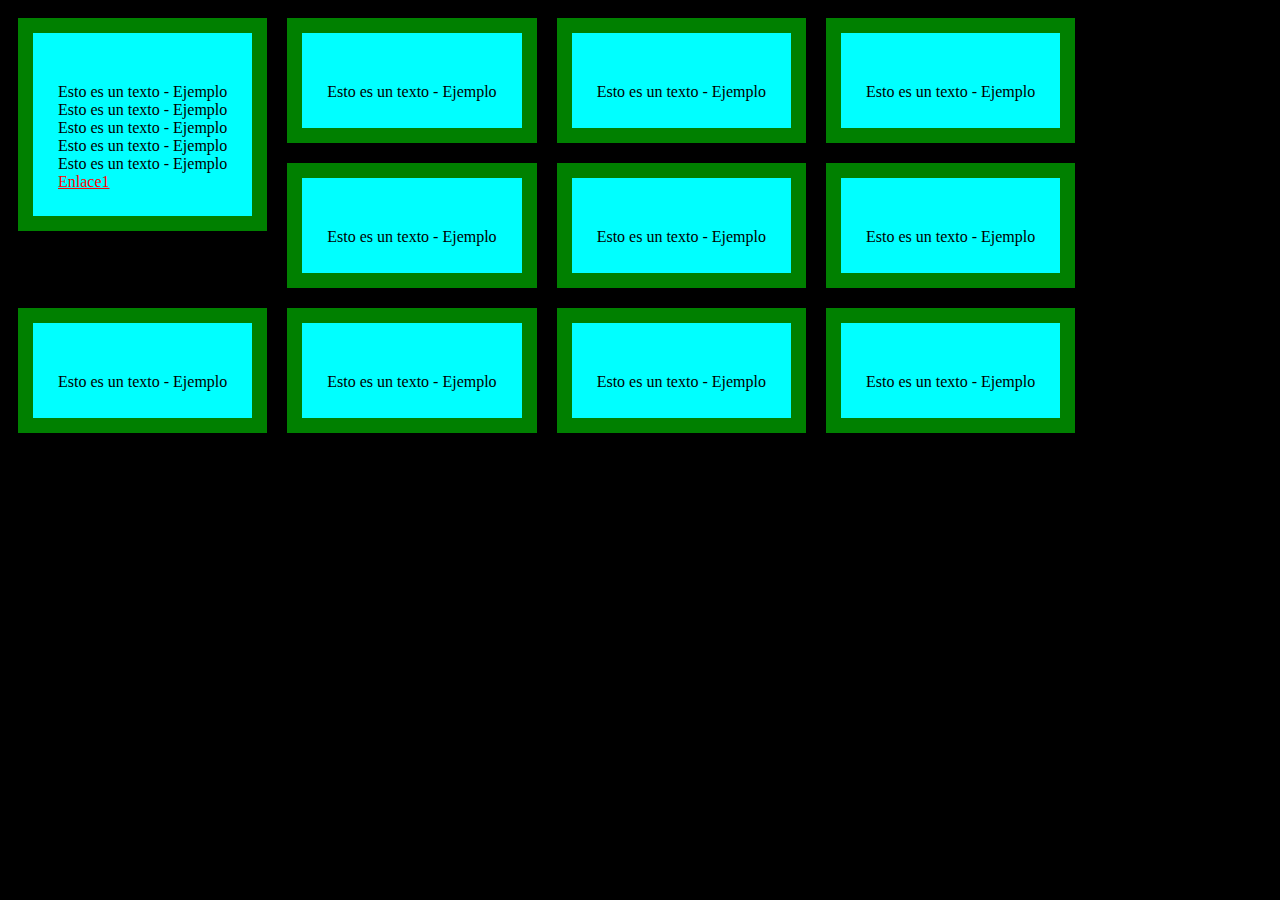
<file: Carpeta del profe/index.html>
<html>
    <div class="ejemplo1">
        Esto es un texto - Ejemplo<br />
        Esto es un texto - Ejemplo<br />
        Esto es un texto - Ejemplo<br />
        Esto es un texto - Ejemplo<br />
        Esto es un texto - Ejemplo<br />
        <a href="http://Google.com">Enlace1</a>
    </div>
    <div class="ejemplo1">
        Esto es un texto - Ejemplo<br />
    </div>
    <div class="ejemplo1">
        Esto es un texto - Ejemplo<br />
    </div>
    <div class="ejemplo1">
        Esto es un texto - Ejemplo<br />
    </div>
    <div class="ejemplo1">
        Esto es un texto - Ejemplo<br />
    </div>
    <div class="ejemplo1">
        Esto es un texto - Ejemplo<br />
    </div>
    <div class="ejemplo1">
        Esto es un texto - Ejemplo<br />
    </div>
    <div class="ejemplo1">
        Esto es un texto - Ejemplo<br />
    </div>
    <div class="ejemplo1">
        Esto es un texto - Ejemplo<br />
    </div>
    <div class="ejemplo1">
        Esto es un texto - Ejemplo<br />
    </div>
    <div class="ejemplo1">
        Esto es un texto - Ejemplo<br />
    </div>
    
    <style>
        html{
            background-color: black;
        }
        .ejemplo1{
            min-height: 20px;
            max-width: 20%;
            background-color: aqua;
            padding: 25px;
            padding-top: 50px;
            border: 15px solid green;
            margin: 10px;
            float: left;
        }
        .ejemplo1 a{
            color: red;
        }

        .ejemplo1:hover{
            background-color: blue;
        }
    </style>
</html>
</file>
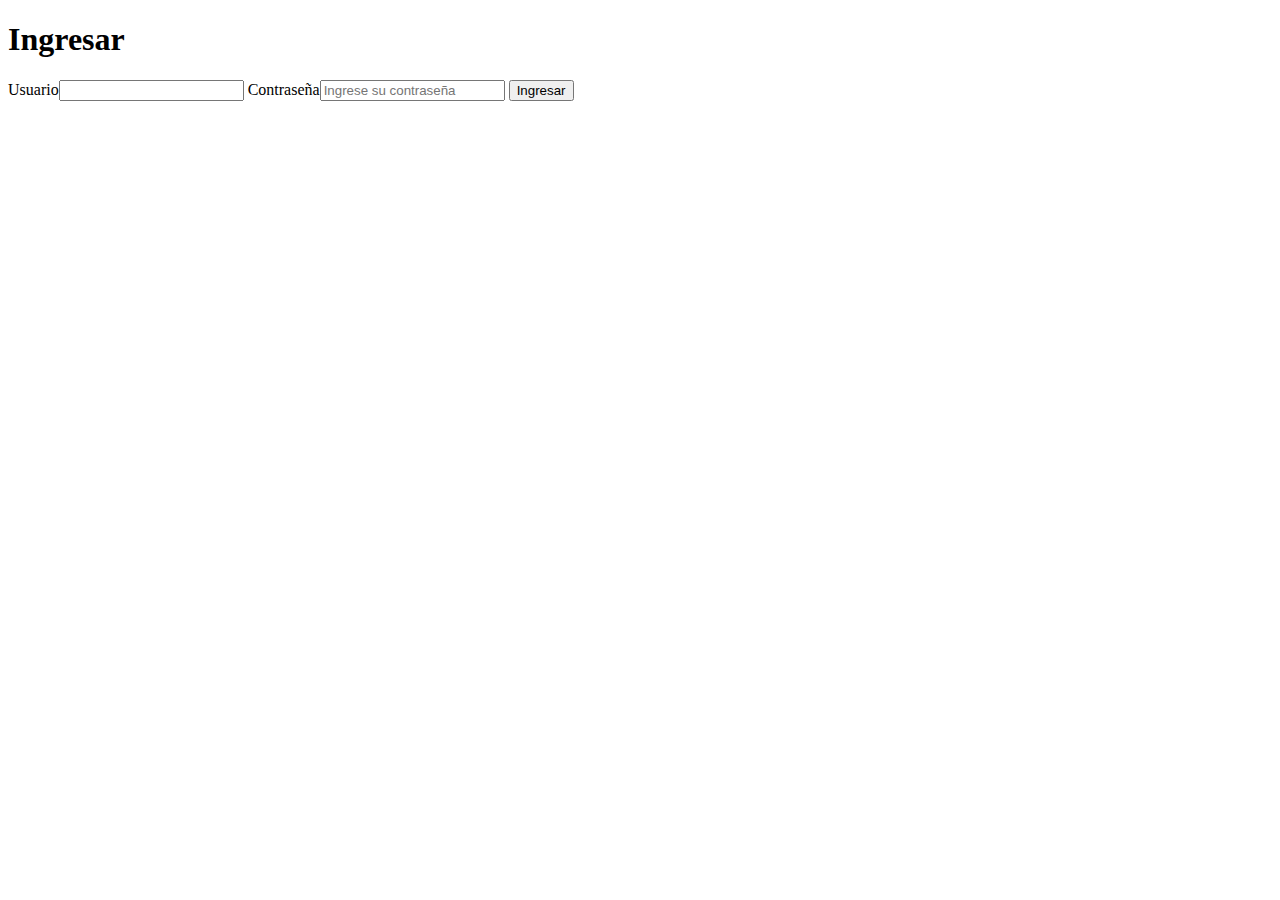
<file: Login/index.html>
<!DOCTYPE html>
<html lang="en">
<head>
  <meta charset="UTF-8">
  <meta name="viewport" content="width=device-width, initial-scale=1.0">
  <title>Valide su identidad</title>
</head>
<body>
  <form action="validar.php" method="post">
    <h1>Ingresar</h1>
    <!-- CUIDADO! name="usuario" y name="password" no son los mismos que la base de datos. Estos son los mismos que en el validar.php -->
    <label>Usuario<input type="text" name="usuario"></label>
    <label>Contraseña<input type="password" placeholder="Ingrese su contraseña" name="password"></label>
    <button type="submit" class="btn-ingresar">Ingresar</button>
  </form>
</body>
</html>
</file>
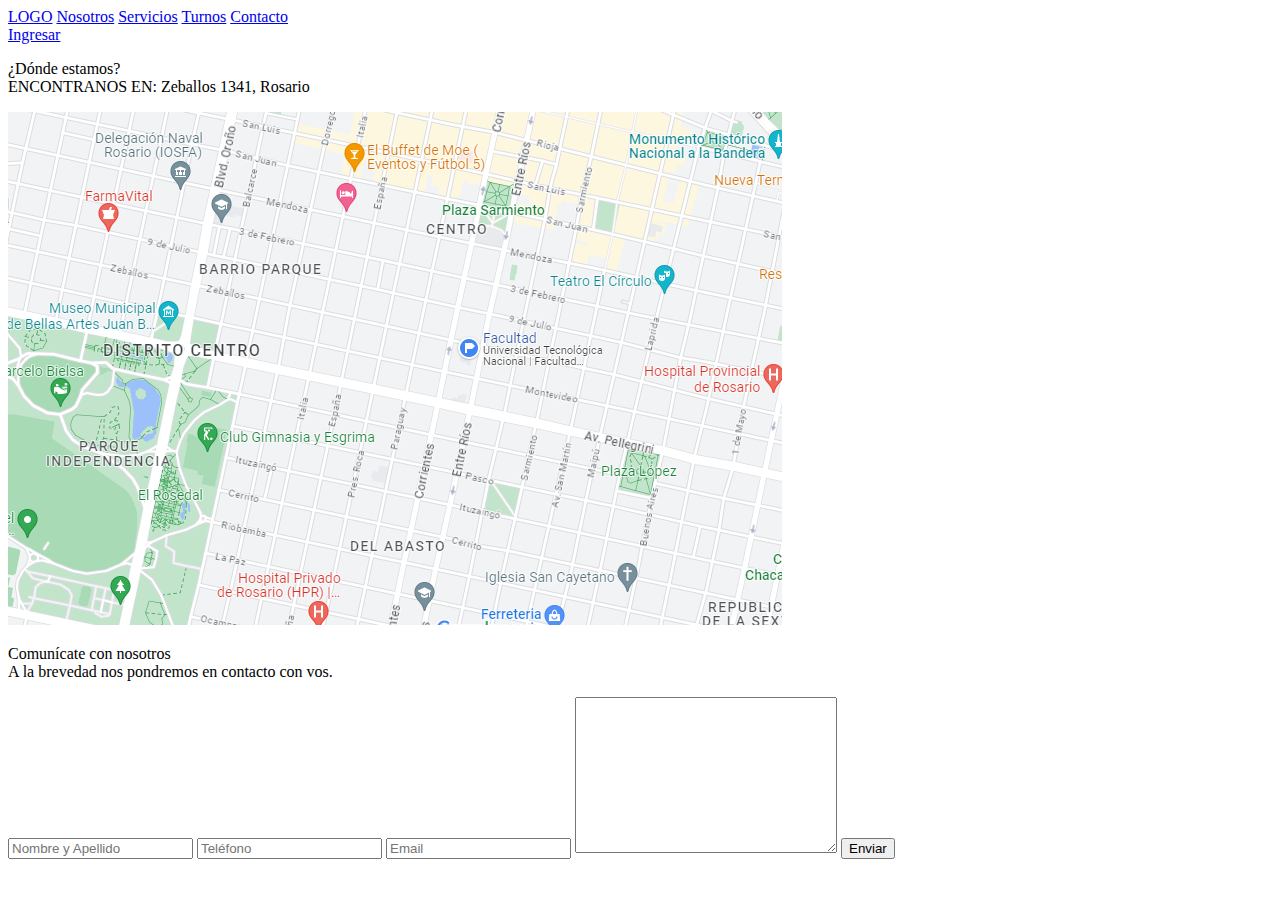
<file: contacto.html>
<!DOCTYPE html>
<html lang="es">
  <head>
    <meta charset="UTF-8" />
    <meta name="viewport" content="width=device-width, initial-scale=1.0" />
    <title>Veterinaria San Antón</title>
    <link
      href="https://cdn.jsdelivr.net/npm/bootstrap@5.3.2/dist/css/bootstrap.min.css"
      rel="stylesheet"
      integrity="sha384-T3c6CoIi6uLrA9TneNEoa7RxnatzjcDSCmG1MXxSR1GAsXEV/Dwwykc2MPK8M2HN"
      crossorigin="anonymous"
    />
  </head>
  <body>
    <nav class="navbar navbar-expand-md navbar-static-top">
      <div class="container-fluid">
        <div class="collapse navbar-collapse" id="navbarNavAltMarkup">
          <div class="navbar-nav">
            <a class="navbar-brand" href="index.html">LOGO</a>
            <a class="nav-link" href="nosotros.html">Nosotros</a>
            <a class="nav-link" href="servicios.html">Servicios</a>
            <a class="nav-link" href="turnos.html">Turnos</a>
            <a class="nav-link" href="contacto.html">Contacto</a>
          </div>
          <div class="navbar-nav">
            <a class="nav-link" href="#">Ingresar</a>
          </div>
        </div>
      </div>
    </nav>
    <div class="container">
      <p>
        ¿Dónde estamos? <br />
        ENCONTRANOS EN: Zeballos 1341, Rosario
      </p>
      <img src="Assets/mapa_local.png" class="rounded float-start" alt="Mapa del lugar de la veterinaria" />
    </div>
    <div>
      <p>
        Comunícate con nosotros <br />
        A la brevedad nos pondremos en contacto con vos.
      </p>
      <form action="" method="post">
        <input type="text" name="nomyape" placeholder="Nombre y Apellido" required />
        <input type="text" name="telefono" placeholder="Teléfono" required />
        <input type="email" name="mail" placeholder="Email" required />
        <textarea name="consulta" cols="30" rows="10"></textarea>
        <input type="submit" class="btn" value="Enviar" />
      </form>
    </div>
  </body>
</html>
</file>
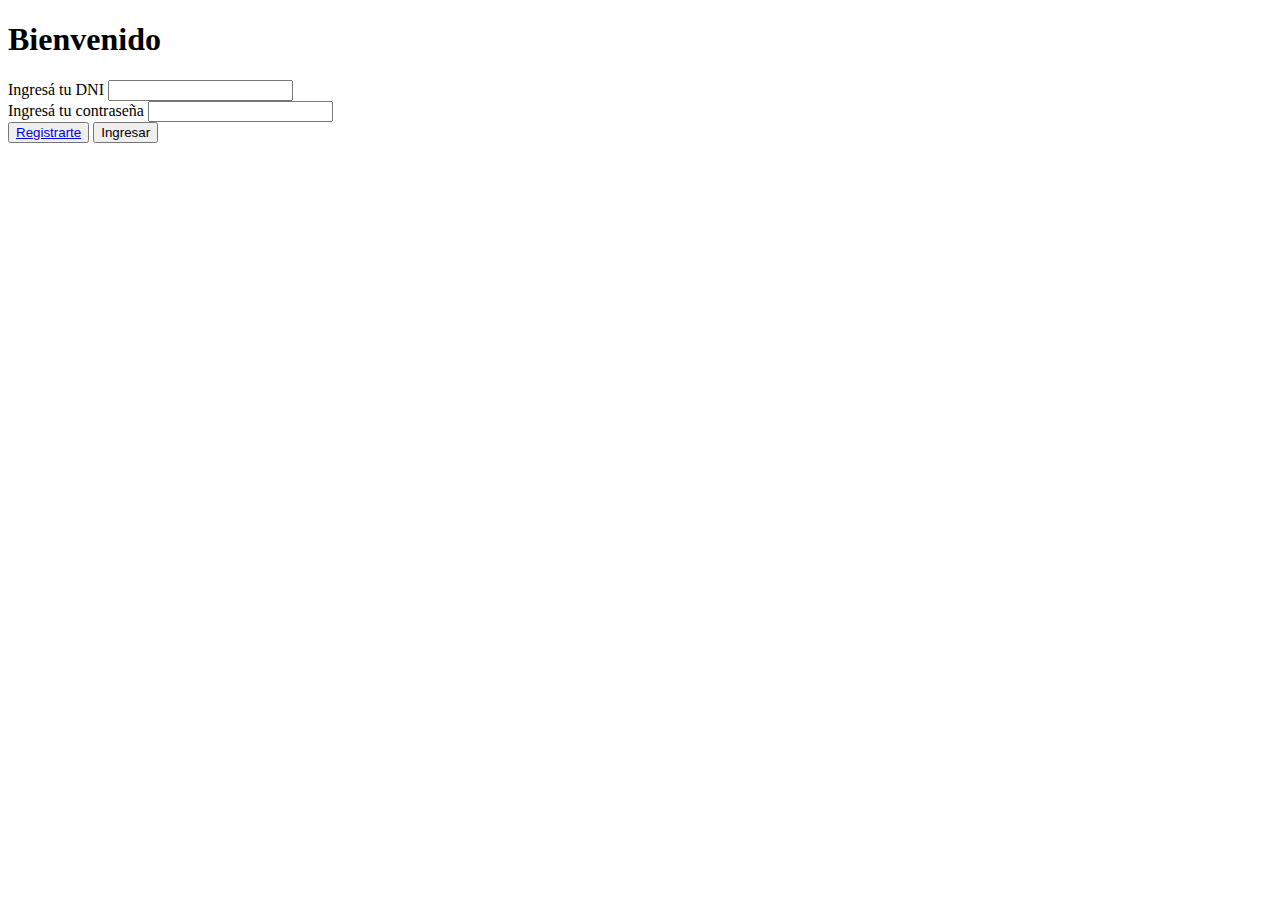
<file: login.html>
<!DOCTYPE html>
<html lang="es">
  <head>
    <meta charset="UTF-8" />
    <meta name="viewport" content="width=device-width, initial-scale=1.0" />
    <title>Ingresar</title>
    <link
      href="https://cdn.jsdelivr.net/npm/bootstrap@5.3.2/dist/css/bootstrap.min.css"
      rel="stylesheet"
      integrity="sha384-T3c6CoIi6uLrA9TneNEoa7RxnatzjcDSCmG1MXxSR1GAsXEV/Dwwykc2MPK8M2HN"
      crossorigin="anonymous"
    />
  </head>
  <body>
    <div class="container">
      <form action="" method="">
        <h1>Bienvenido</h1>
        <label>Ingresá tu DNI</label>
        <input type="text" name="usuario" />
        <br />
        <label>Ingresá tu contraseña</label>
        <input type="password" name="pass" />
        <br />
        <button type="submit" class="btn btn-dark"><a href="registrarte.html">Registrarte</a></button>
        <button type="submit" class="btn btn-dark">Ingresar</button>
      </form>
    </div>
  </body>
</html>
</file>
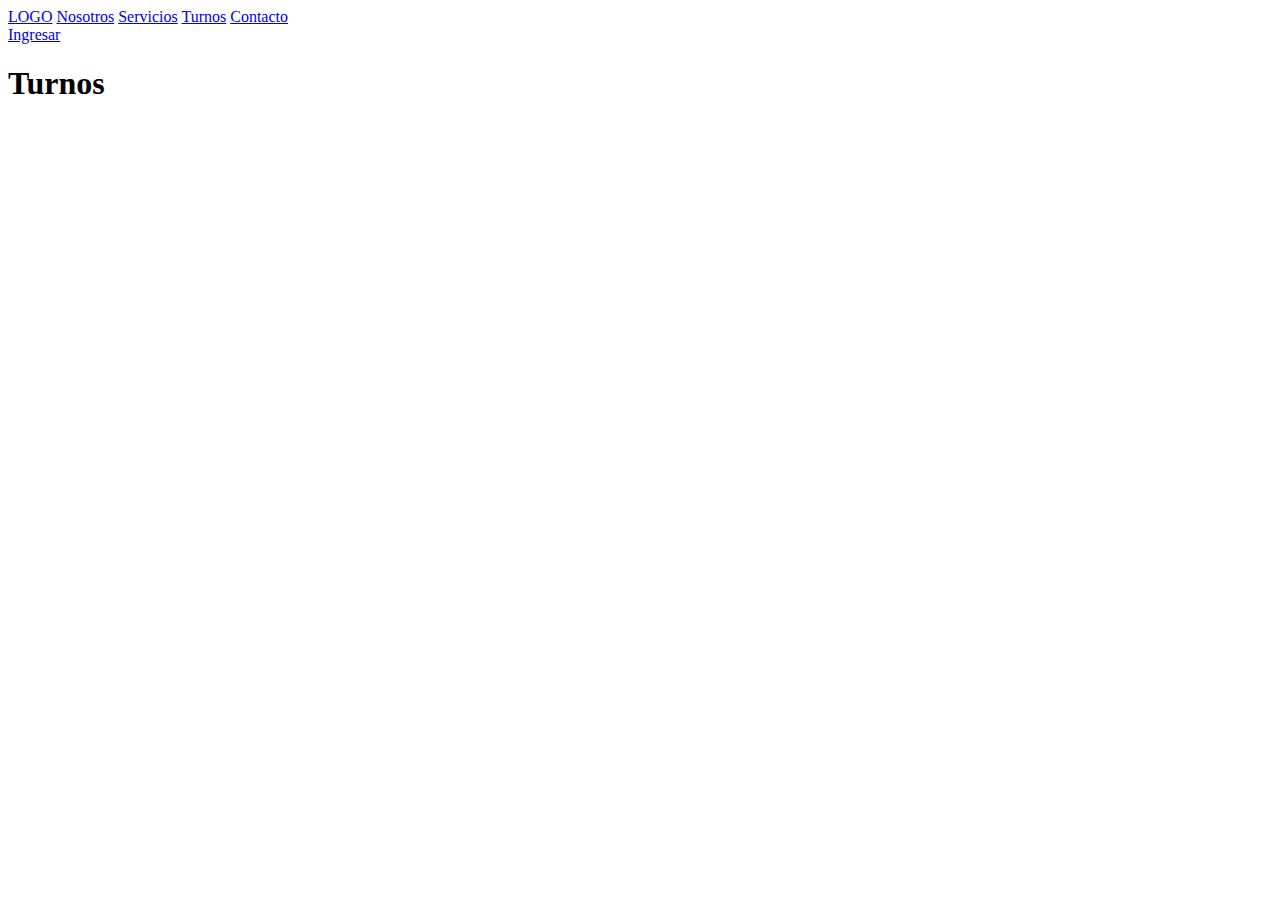
<file: turnos.html>
<!DOCTYPE html>
<html lang="es">
  <head>
    <meta charset="UTF-8" />
    <meta name="viewport" content="width=device-width, initial-scale=1.0" />
    <title>Turnos</title>
    <link
      href="https://cdn.jsdelivr.net/npm/bootstrap@5.3.2/dist/css/bootstrap.min.css"
      rel="stylesheet"
      integrity="sha384-T3c6CoIi6uLrA9TneNEoa7RxnatzjcDSCmG1MXxSR1GAsXEV/Dwwykc2MPK8M2HN"
      crossorigin="anonymous"
    />
  </head>
  <body>
    <nav class="navbar navbar-expand-md navbar-static-top">
      <div class="container-fluid">
        <div class="collapse navbar-collapse" id="navbarNavAltMarkup">
          <div class="navbar-nav">
            <a class="navbar-brand" href="index.html">LOGO</a>
            <a class="nav-link" href="nosotros.html">Nosotros</a>
            <a class="nav-link" href="servicios.html">Servicios</a>
            <a class="nav-link" href="turnos.html">Turnos</a>
            <a class="nav-link" href="contacto.html">Contacto</a>
          </div>
          <div class="navbar-nav">
            <a class="nav-link" href="#">Ingresar</a>
          </div>
        </div>
      </div>
    </nav>
    <h1>Turnos</h1>
    <div>
      <p></p>
      <p></p>
    </div>
  </body>
</html>
</file>
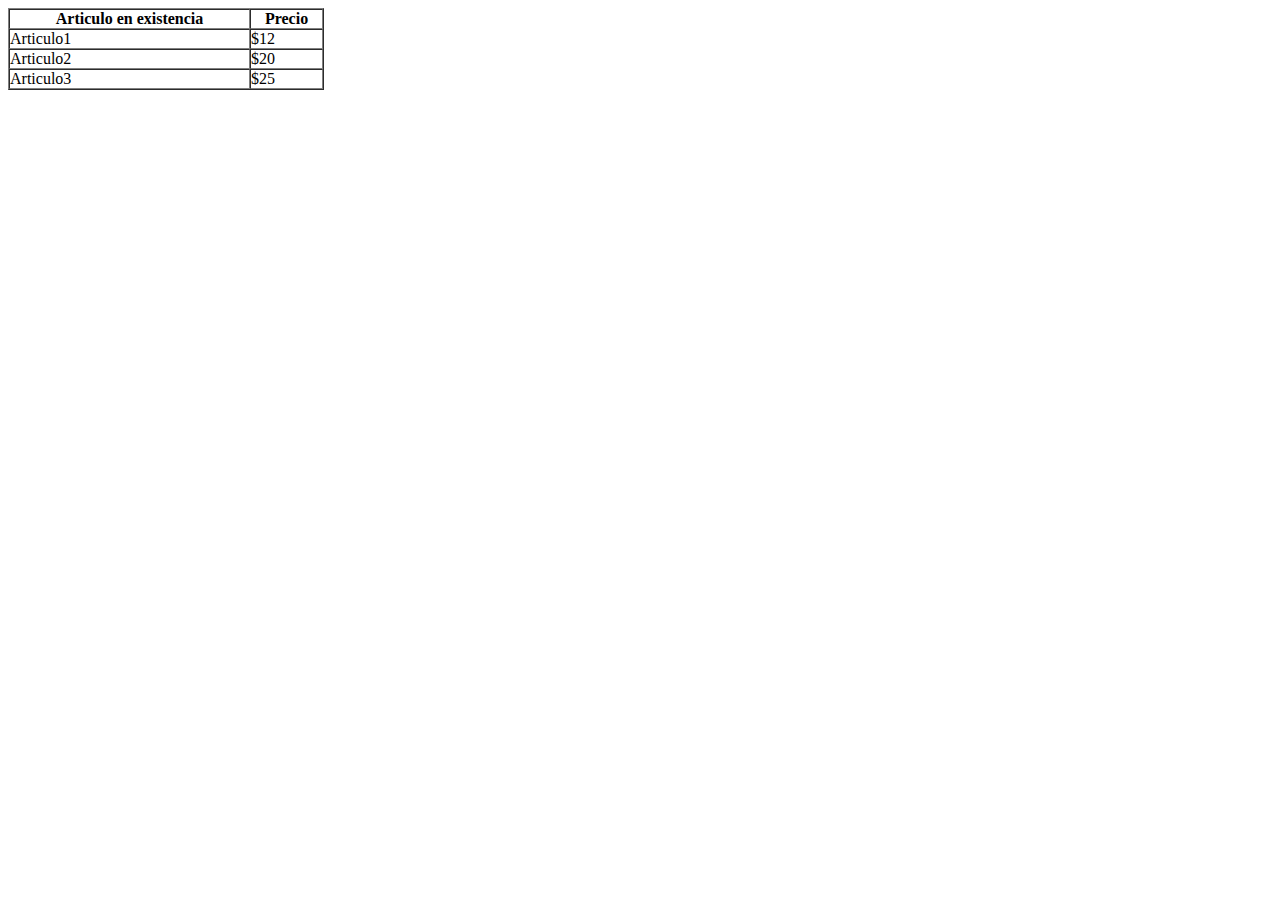
<file: Practica de entornos/1-PRACTICA HTML/articulos.html>
<!DOCTYPE html>
<html lang="es">
  <head>
    <meta charset="UTF-8" />
    <meta name="viewport" content="width=device-width, initial-scale=1.0" />
    <title>Artículos</title>
  </head>
  <body>
    <table width="25%" border="1" cellpadding="0" cellspacing="0">
      <thead text-align="center">
        <th>Articulo en existencia</th>
        <th>Precio</th>
      </thead>
      <tbody>
        <tr>
          <td>Articulo1</td>
          <td>$12</td>
        </tr>
        <tr>
          <td>Articulo2</td>
          <td>$20</td>
        </tr>
        <tr>
          <td>Articulo3</td>
          <td>$25</td>
        </tr>
      </tbody>
    </table>
  </body>
</html>
</file>
